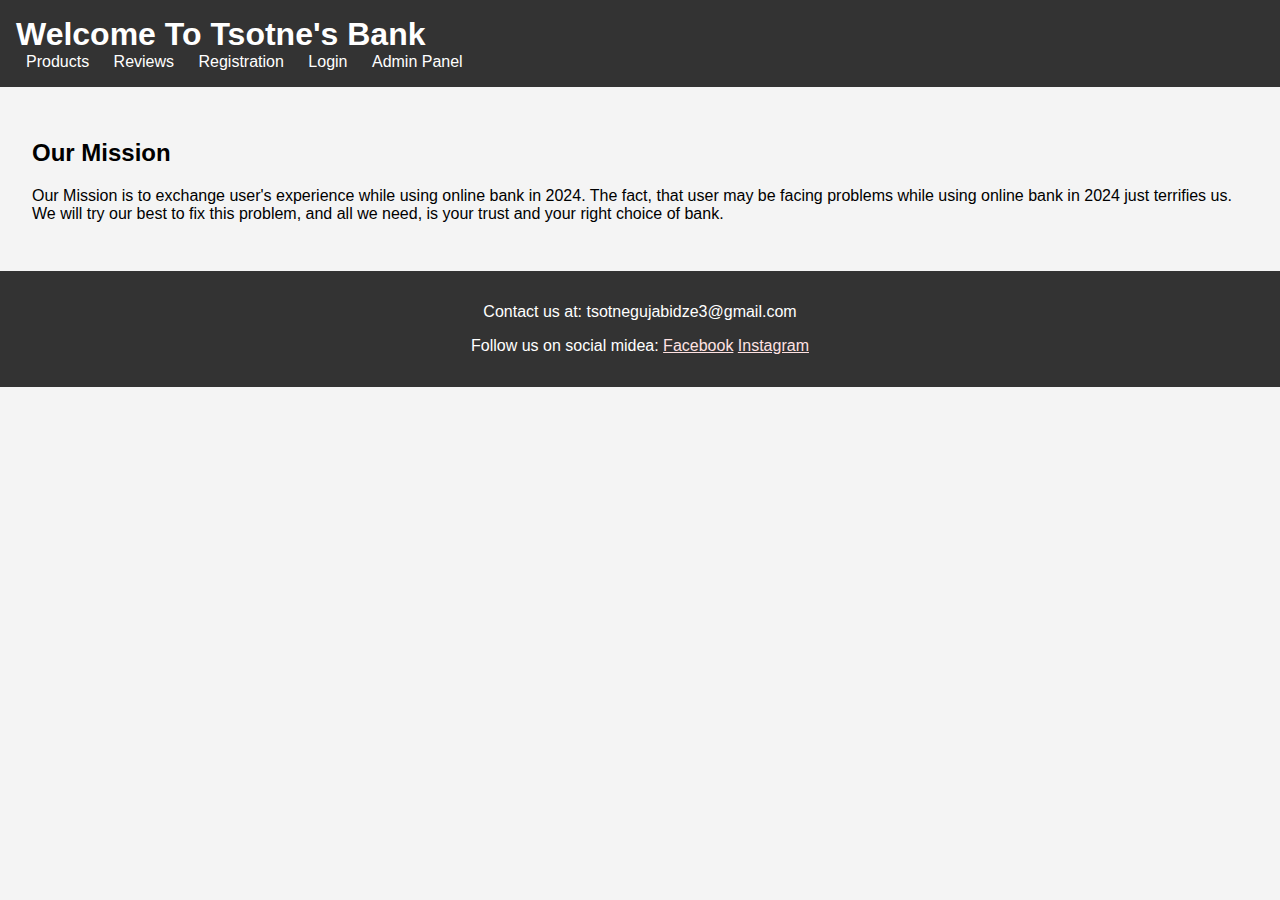
<file: November/index.html>
<!DOCTYPE html>
<html lang="en">
    <head>
        <meta charset="UTF-8">
        <meta name="viewport" content="width=device-width, initial-scale=1.0">
        <link rel="stylesheet" href="style.css">
        <link rel="stylesheet" href="style.css">
        <title>Document</title>
    </head>
    <body>
        <header>
            <h1>Welcome To Tsotne's Bank</h1>
            <nav>
                <a href="products.html">Products</a>
                <a href="reviews.html">Reviews</a>
                <a href="registration.html">Registration</a>
                <a href="login.html">Login</a>
                <a href="admin.html">Admin Panel</a>
            </nav>
        </header>

        <main>
            <section>
                <h2>Our Mission</h2>
                <p>Our Mission is to exchange user's experience while using online bank in 2024. The fact, that user may be facing problems while using online bank in 2024 just terrifies us. We will try our best to fix this problem, and all we need, is your trust and your right choice of bank.</p>
            </section>
        </main>

        <footer>
            <p>Contact us at: tsotnegujabidze3@gmail.com</p>
            <p>Follow us on social midea: <a href="https://www.facebook.com/cotne.gujabidze.9/">Facebook</a> <a href="https://www.instagram.com/ajugstar/">Instagram</a></p>
        </footer>
    </body>
</html>
</file>
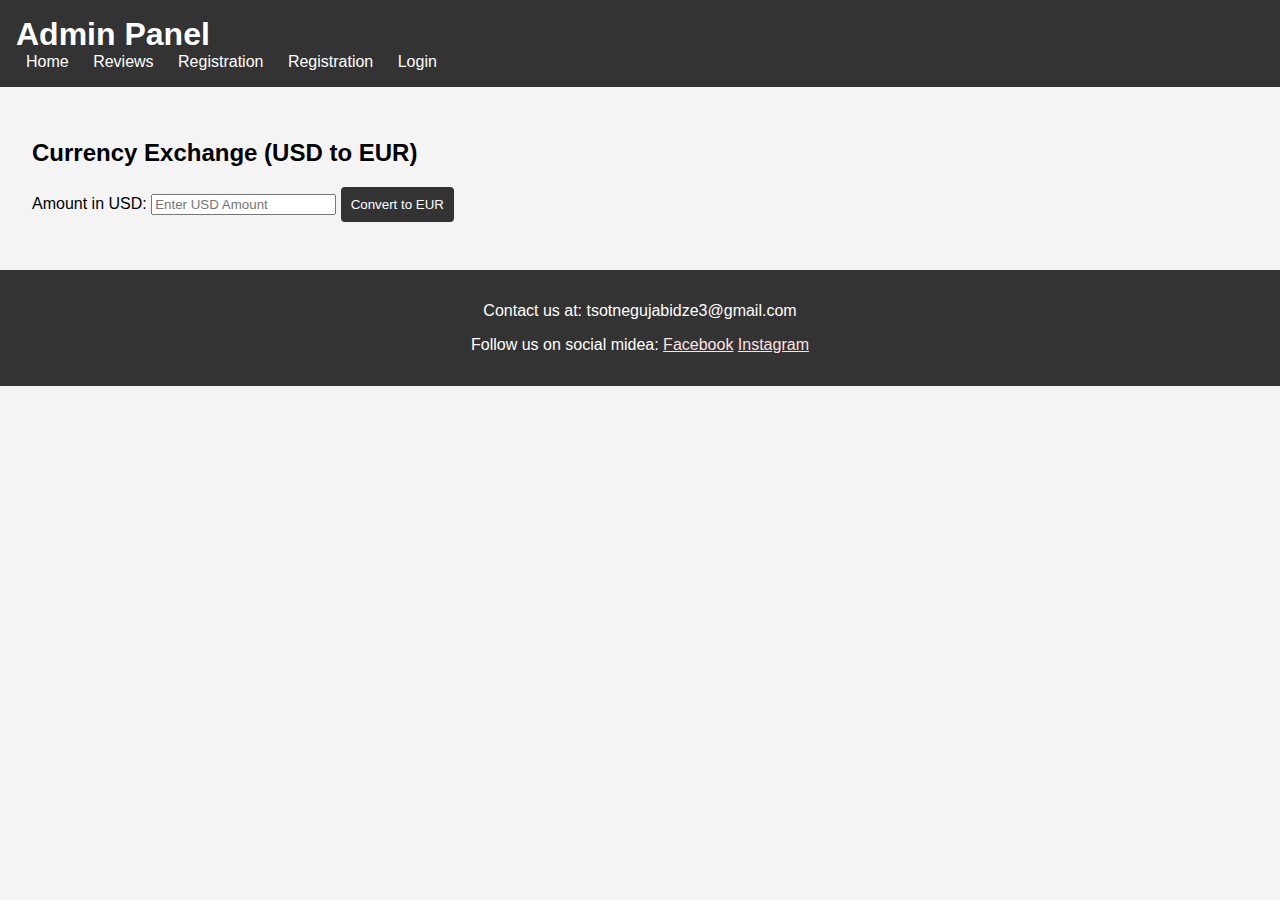
<file: November/admin.html>
<!DOCTYPE html>
<html lang="en">
    <head>
        <meta charset="UTF-8">
        <meta name="viewport" content="width=device-width, initial-scale=1.0">
        <link rel="stylesheet" href="style.css">
        <title>Document</title>
    </head>
    <body>
        <header>
            <h1>Admin Panel</h1>
            <nav>
                <a href="index.html">Home</a>
                <a href="reviews.html">Reviews</a>
                <a href="registration.html">Registration</a>
                <a href="registration.html">Registration</a>
                <a href="login.html">Login</a>
            </nav>
        </header>

        <main>
            <h2>Currency Exchange (USD to EUR)</h2>
            <label for="usdAmount">Amount in USD:</label>
            <input type="number" id="usdAmount" placeholder="Enter USD Amount">
            
            <button onclick="convertCurrency()">Convert to EUR</button>

            <p id="exchangeRateResult"></p>
        </main>

        <footer>
            <p>Contact us at: tsotnegujabidze3@gmail.com</p>
            <p>Follow us on social midea: <a href="https://www.facebook.com/cotne.gujabidze.9/">Facebook</a> <a href="https://www.instagram.com/ajugstar/">Instagram</a></p>
        </footer>

        <script src="admin.js"></script>
    </body>
</html>
</file>
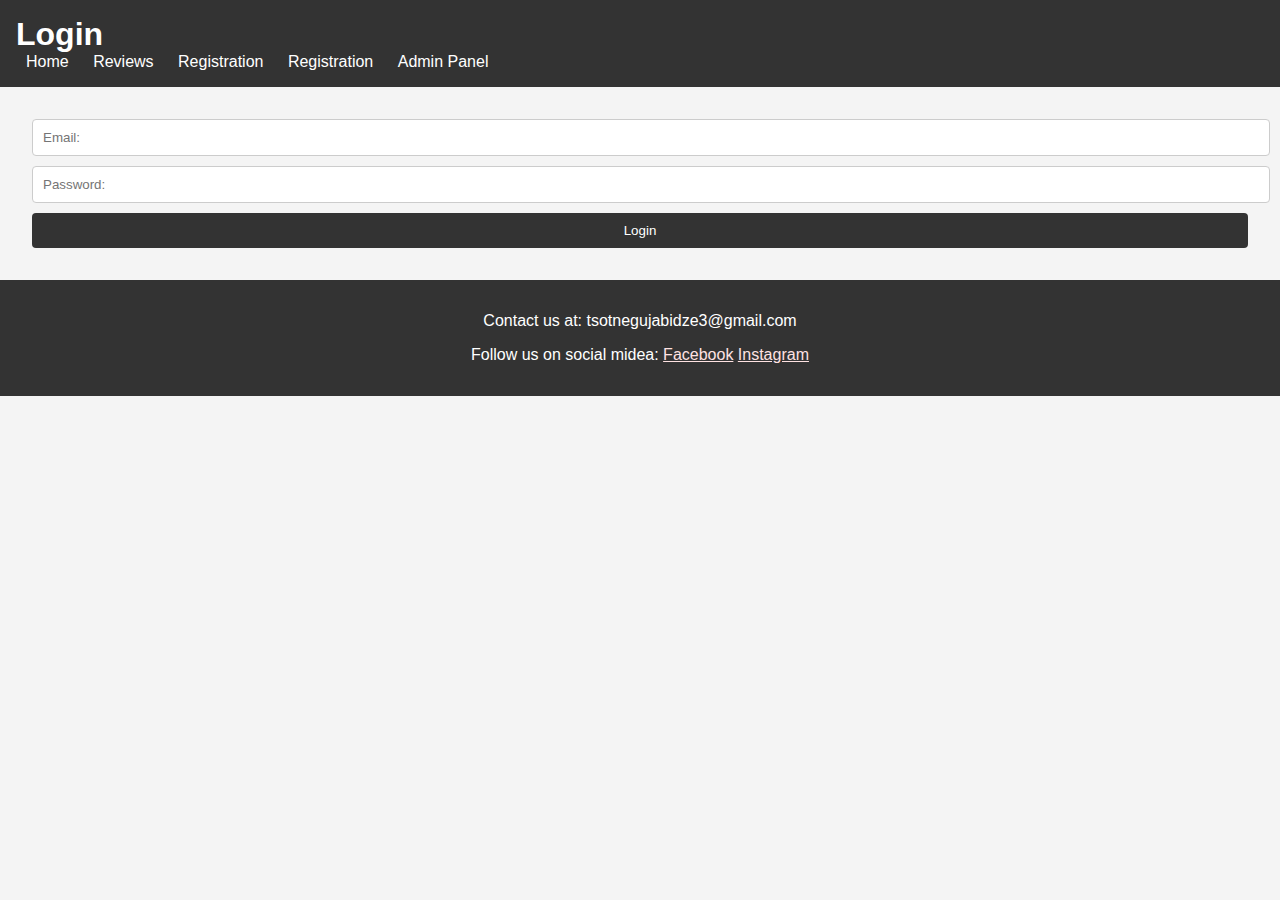
<file: November/login.html>
<!DOCTYPE html>
<html lang="en">
    <head>
        <meta charset="UTF-8">
        <meta name="viewport" content="width=device-width, initial-scale=1.0">
        <link rel="stylesheet" href="style.css">
        <title>Document</title>
    </head>
    <body>
        <header>
            <h1>Login</h1>
            <nav>
                <a href="index.html">Home</a>
                <a href="reviews.html">Reviews</a>
                <a href="registration.html">Registration</a>
                <a href="registration.html">Registration</a>
                <a href="admin.html">Admin Panel</a>
            </nav>
        </header>

        <main>
            <form id="loginForm">
                <input type="email" id="loginEmail" placeholder="Email:" required>
                <input type="password" id="loginPassword" placeholder="Password:" required>
                <button type="submit">Login</button>
            </form>
        </main>

        <footer>
            <p>Contact us at: tsotnegujabidze3@gmail.com</p>
            <p>Follow us on social midea: <a href="https://www.facebook.com/cotne.gujabidze.9/">Facebook</a> <a href="https://www.instagram.com/ajugstar/">Instagram</a></p>
        </footer>
        <script src="login.js"></script>
    </body>
</html>
</file>
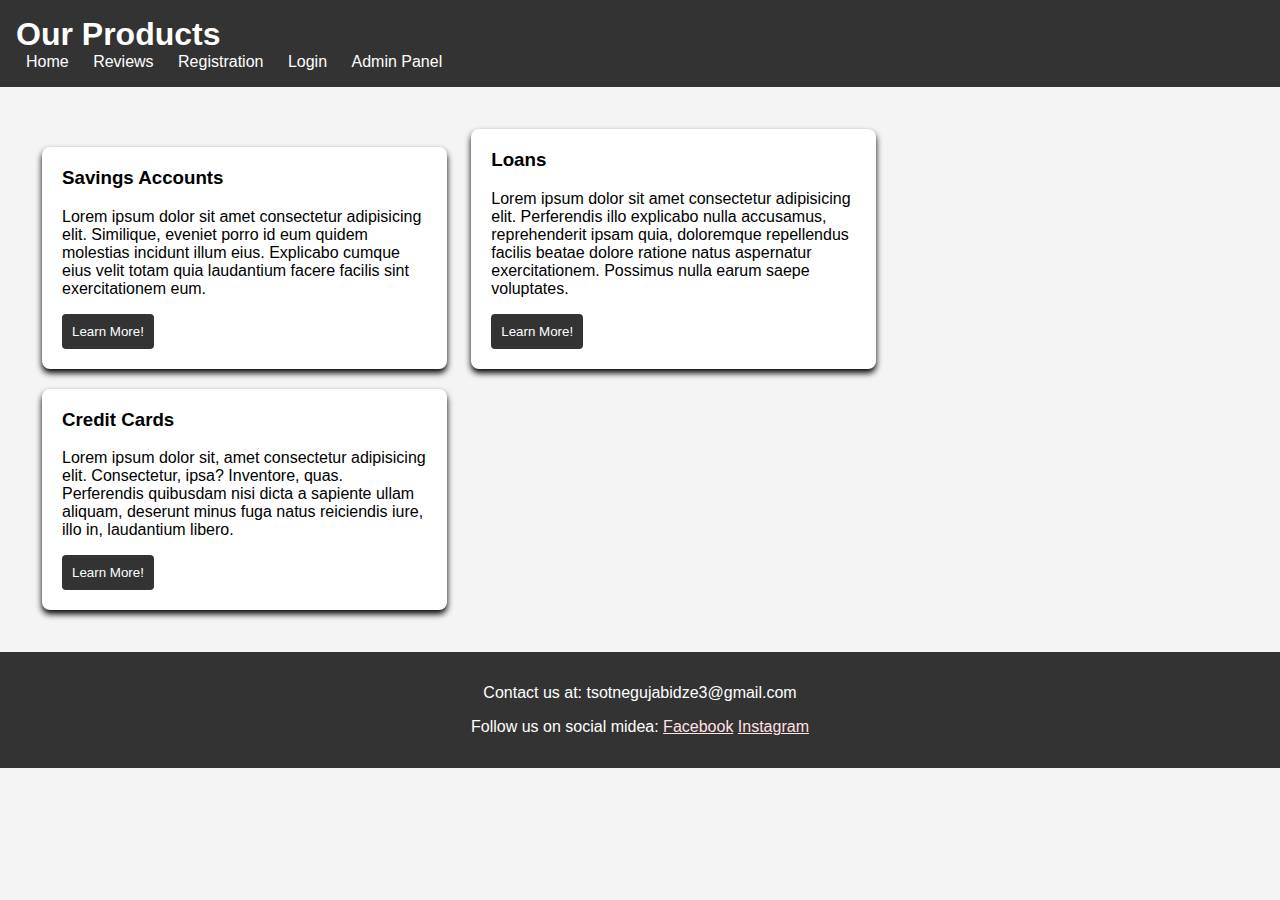
<file: November/products.html>
<!DOCTYPE html>
<html lang="en">
    <head>
        <meta charset="UTF-8">
        <meta name="viewport" content="width=device-width, initial-scale=1.0">
        <link rel="stylesheet" href="style.css">
        <title>Document</title>
    </head>
    <body>
        <header>
            <h1>Our Products</h1>
            <nav>
                <a href="index.html">Home</a>
                <a href="reviews.html">Reviews</a>
                <a href="registration.html">Registration</a>
                <a href="login.html">Login</a>
                <a href="admin.html">Admin Panel</a>
            </nav>
        </header>

        <main>
            <div class="product">
                <h3>Savings Accounts</h3>
                <p>Lorem ipsum dolor sit amet consectetur adipisicing elit. Similique, eveniet porro id eum quidem molestias incidunt illum eius. Explicabo cumque eius velit totam quia laudantium facere facilis sint exercitationem eum.</p>
                <button>Learn More!</button>
            </div>

            <div class="product">
                <h3>Loans</h3>
                <p>Lorem ipsum dolor sit amet consectetur adipisicing elit. Perferendis illo explicabo nulla accusamus, reprehenderit ipsam quia, doloremque repellendus facilis beatae dolore ratione natus aspernatur exercitationem. Possimus nulla earum saepe voluptates.</p>
                <button>Learn More!</button>
            </div>

            <div class="product">
                <h3>Credit Cards</h3>
                <p>Lorem ipsum dolor sit, amet consectetur adipisicing elit. Consectetur, ipsa? Inventore, quas. Perferendis quibusdam nisi dicta a sapiente ullam aliquam, deserunt minus fuga natus reiciendis iure, illo in, laudantium libero.</p>
                <button>Learn More!</button>
            </div>
        </main>

        <footer>
            <p>Contact us at: tsotnegujabidze3@gmail.com</p>
            <p>Follow us on social midea: <a href="https://www.facebook.com/cotne.gujabidze.9/">Facebook</a> <a href="https://www.instagram.com/ajugstar/">Instagram</a></p>
        </footer>
    </body>
</html>
</file>
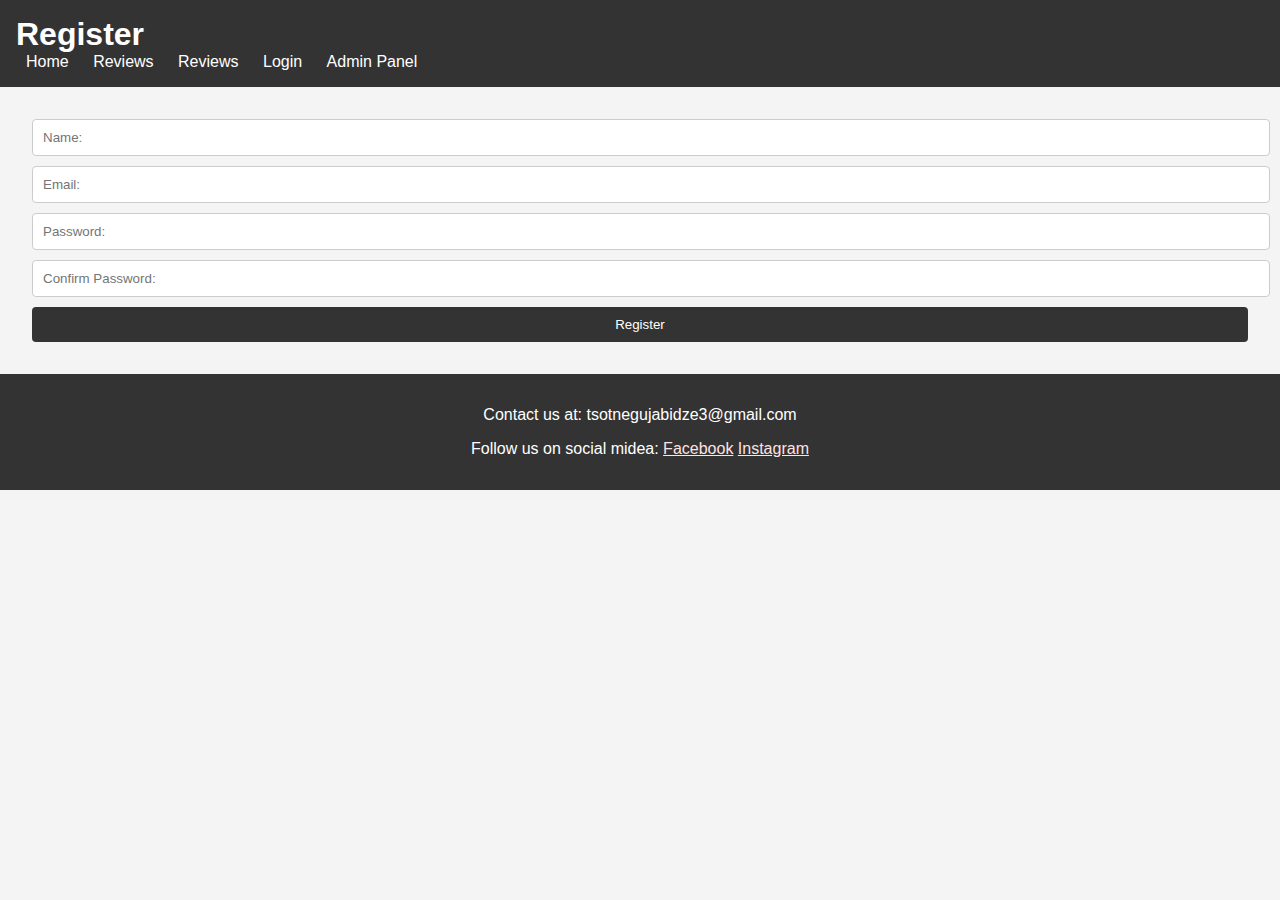
<file: November/registration.html>
<!DOCTYPE html>
<html lang="en">
    <head>
        <meta charset="UTF-8">
        <meta name="viewport" content="width=device-width, initial-scale=1.0">
        <link rel="stylesheet" href="style.css">
        <title>Document</title>
    </head>
    <body>
        <header>
            <h1>Register</h1>
            <nav>
                <a href="index.html">Home</a>
                <a href="reviews.html">Reviews</a>
                <a href="reviews.html">Reviews</a>
                <a href="login.html">Login</a>
                <a href="admin.html">Admin Panel</a>
            </nav>
        </header>

        <main>
            <form id="registerForm">
                <input type="text" id="name" placeholder="Name:"
                required>
                <input type="email" id="email" placeholder="Email:" required>
                <input type="password" id="password" placeholder="Password:" required>
                <input type="password" id="confirmPassword" placeholder="Confirm Password:" required>
                <button type="submit">Register</button> 
            </form>
        </main>

        <footer>
            <p>Contact us at: tsotnegujabidze3@gmail.com</p>
            <p>Follow us on social midea: <a href="https://www.facebook.com/cotne.gujabidze.9/">Facebook</a> <a href="https://www.instagram.com/ajugstar/">Instagram</a></p>
        </footer>

        <script src="registration.js"></script>
    </body>
</html>
</file>
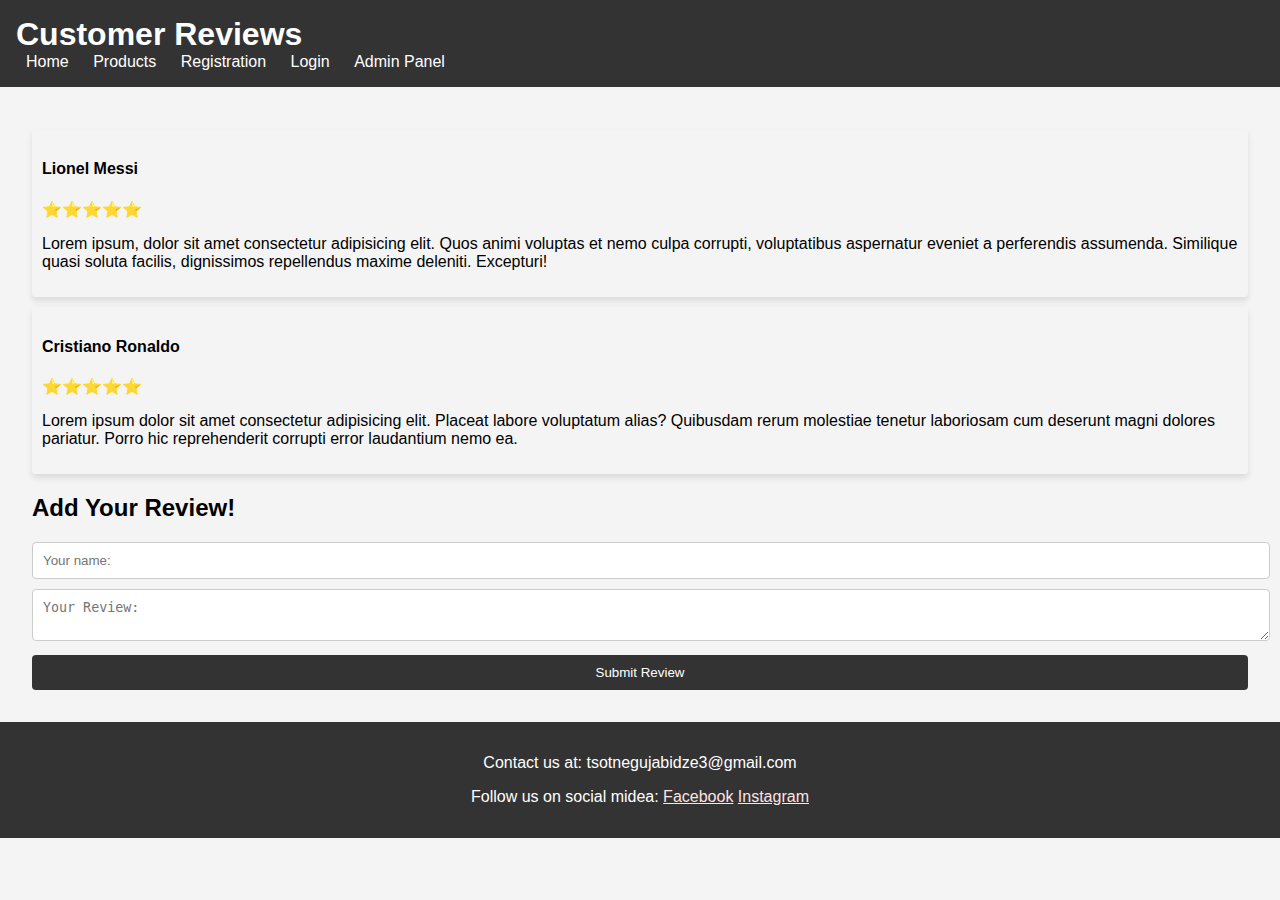
<file: November/reviews.html>
<!DOCTYPE html>
<html lang="en">
    <head>
        <meta charset="UTF-8">
        <meta name="viewport" content="width=device-width, initial-scale=1.0">
        <link rel="stylesheet" href="style.css">
        <title>Document</title>
    </head>
    <body>
        <header>
            <h1>Customer Reviews</h1>
            <nav>
                <a href="index.html">Home</a>
                <a href="products.html">Products</a>
                <a href="registration.html">Registration</a>
                <a href="login.html">Login</a>
                <a href="admin.html">Admin Panel</a>
            </nav>
        </header>

        <main>
            <div class="review">
                <h4>Lionel Messi</h4>
                <p>⭐⭐⭐⭐⭐</p>
                <p>Lorem ipsum, dolor sit amet consectetur adipisicing elit. Quos animi voluptas et nemo culpa corrupti, voluptatibus aspernatur eveniet a perferendis assumenda. Similique quasi soluta facilis, dignissimos repellendus maxime deleniti. Excepturi!</p>
            </div>

            <div class="review">
                <h4>Cristiano Ronaldo</h4>
                <p>⭐⭐⭐⭐⭐</p>
                <p>Lorem ipsum dolor sit amet consectetur adipisicing elit. Placeat labore voluptatum alias? Quibusdam rerum molestiae tenetur laboriosam cum deserunt magni dolores pariatur. Porro hic reprehenderit corrupti error laudantium nemo ea.</p>
            </div>

            <h2>Add Your Review!</h2>
            <form id="reviewForm">
                <input type="text" id="name" placeholder="Your name:" required>
                <textarea id="reviewText" placeholder="Your Review:" required></textarea>
                <button type="submit">Submit Review</button>
            </form>
        </main>

        <footer>
            <p>Contact us at: tsotnegujabidze3@gmail.com</p>
            <p>Follow us on social midea: <a href="https://www.facebook.com/cotne.gujabidze.9/">Facebook</a> <a href="https://www.instagram.com/ajugstar/">Instagram</a></p>
        </footer>

        <script src="reviews.js"></script>
    </body>
</html>
</file>
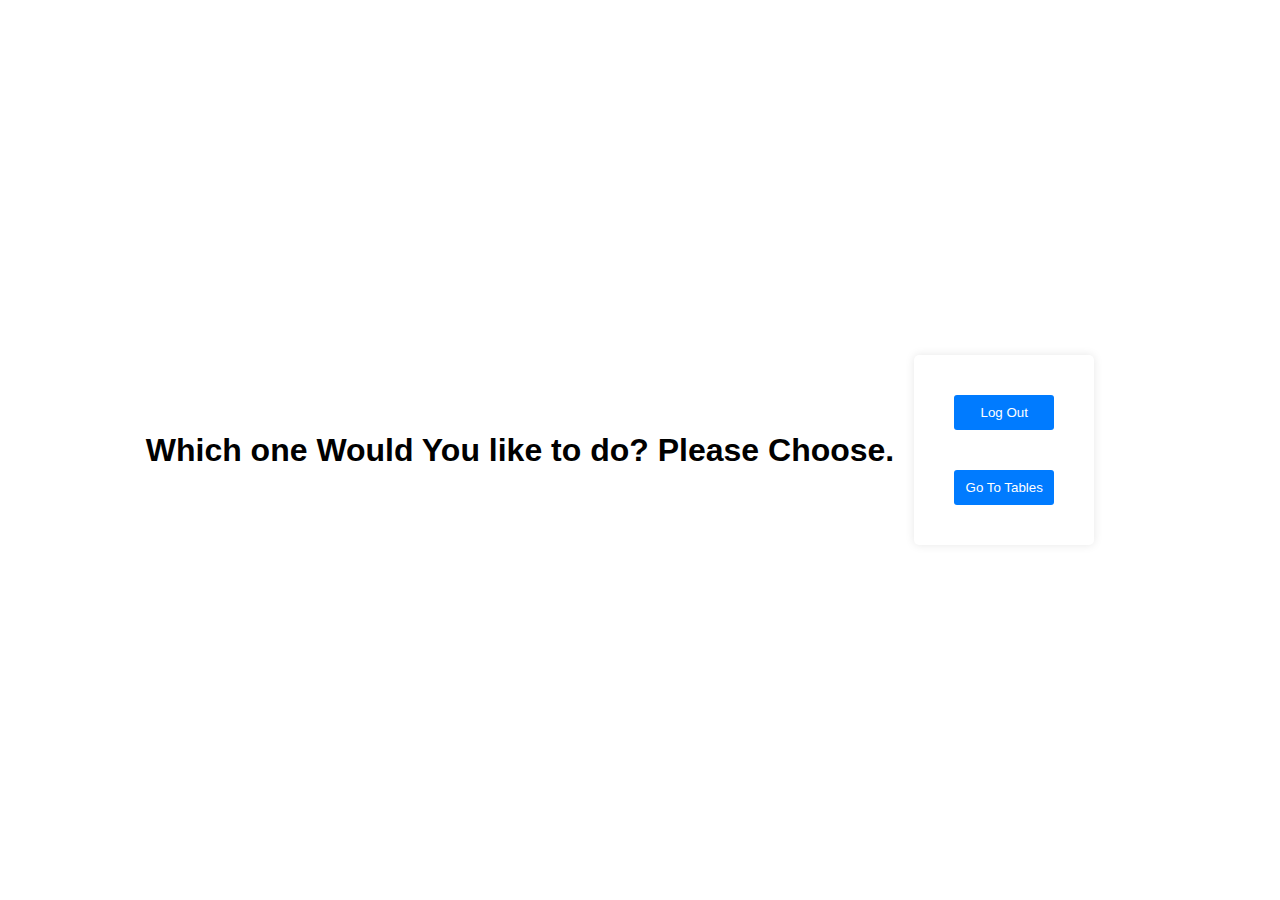
<file: August/Website/MainPage.html>
<!DOCTYPE html>
<html lang="en">
    <head>
        <meta charset="UTF-8">
        <meta name="viewport" content="width=device-width, initial-scale=1.0">
        <link rel="stylesheet" href="MainPage.css">
        <title>Main Page</title>
    </head>
    <body>
        <h1>Which one Would You like to do? Please Choose.</h1>
        <div class="container">
            <form action="SignIn.html">
                <button type="submit">Log Out</button>
            </form>
            <form action="Tables.html">
                <button type="submit">Go To Tables</button>
            </form>
        </div>
    </body>
</html>
</file>
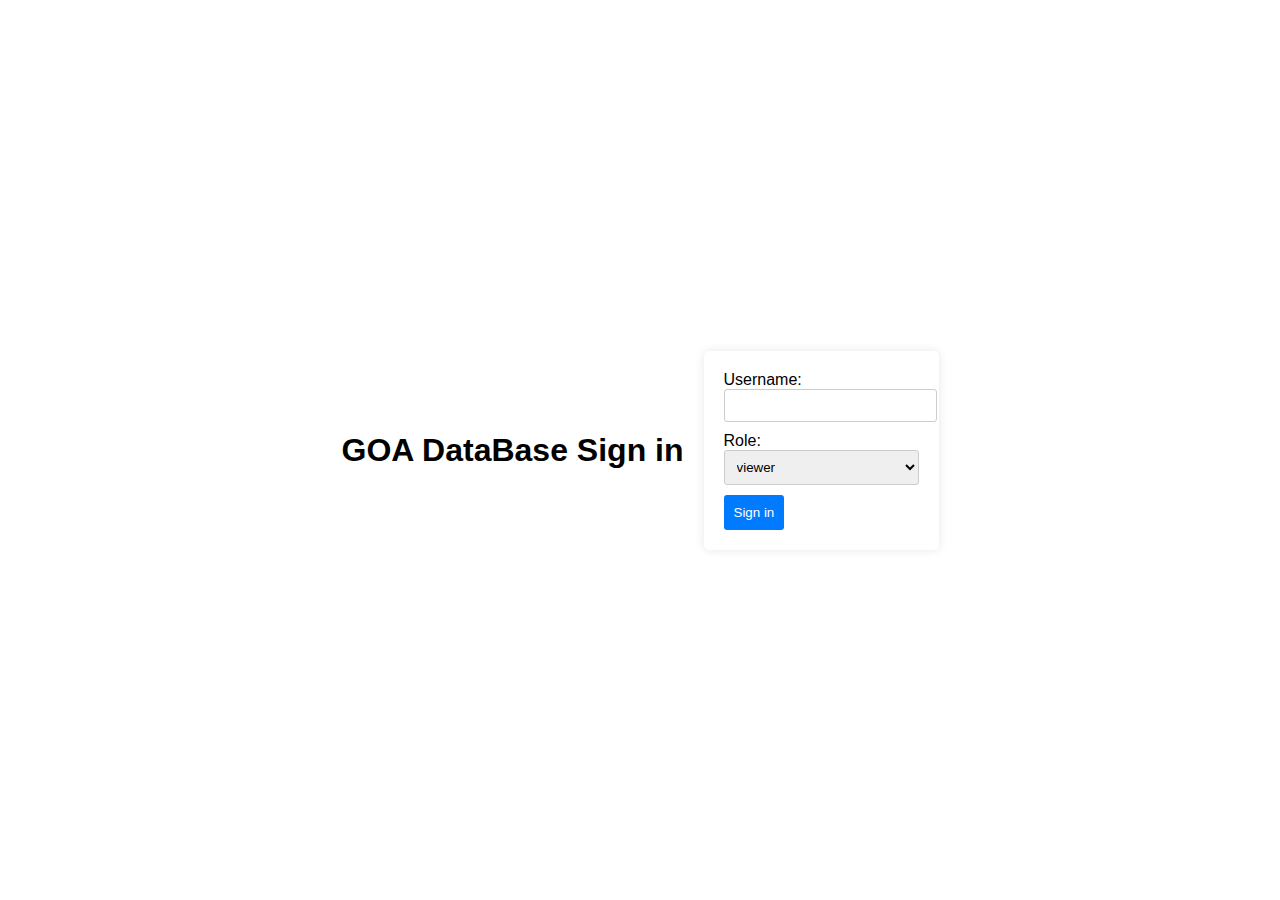
<file: August/Website/SignIn.html>
<!DOCTYPE html>
<html lang="en">
    <head>
        <meta charset="UTF-8">
        <meta name="viewport" content="width=device-width, initial-scale=1.0">
        <link rel="stylesheet" href="SignIn.css">
        <title>GOA DataBase Sign in</title>
    </head>
    <body>
        <h1>GOA DataBase Sign in</h1>
        <form action="MainPage.html">
            <label for="username">Username:</label>
            <input type="text" id="username" name="username" required>

            <label for="role">Role:</label>
            <select id="role" name="role">
                <option value="viewer">viewer</option>
                <option value="moderator">moderator</option>
            </select>
            <button type="submit">Sign in</button>
        </form>
    </body>
</html>
</file>
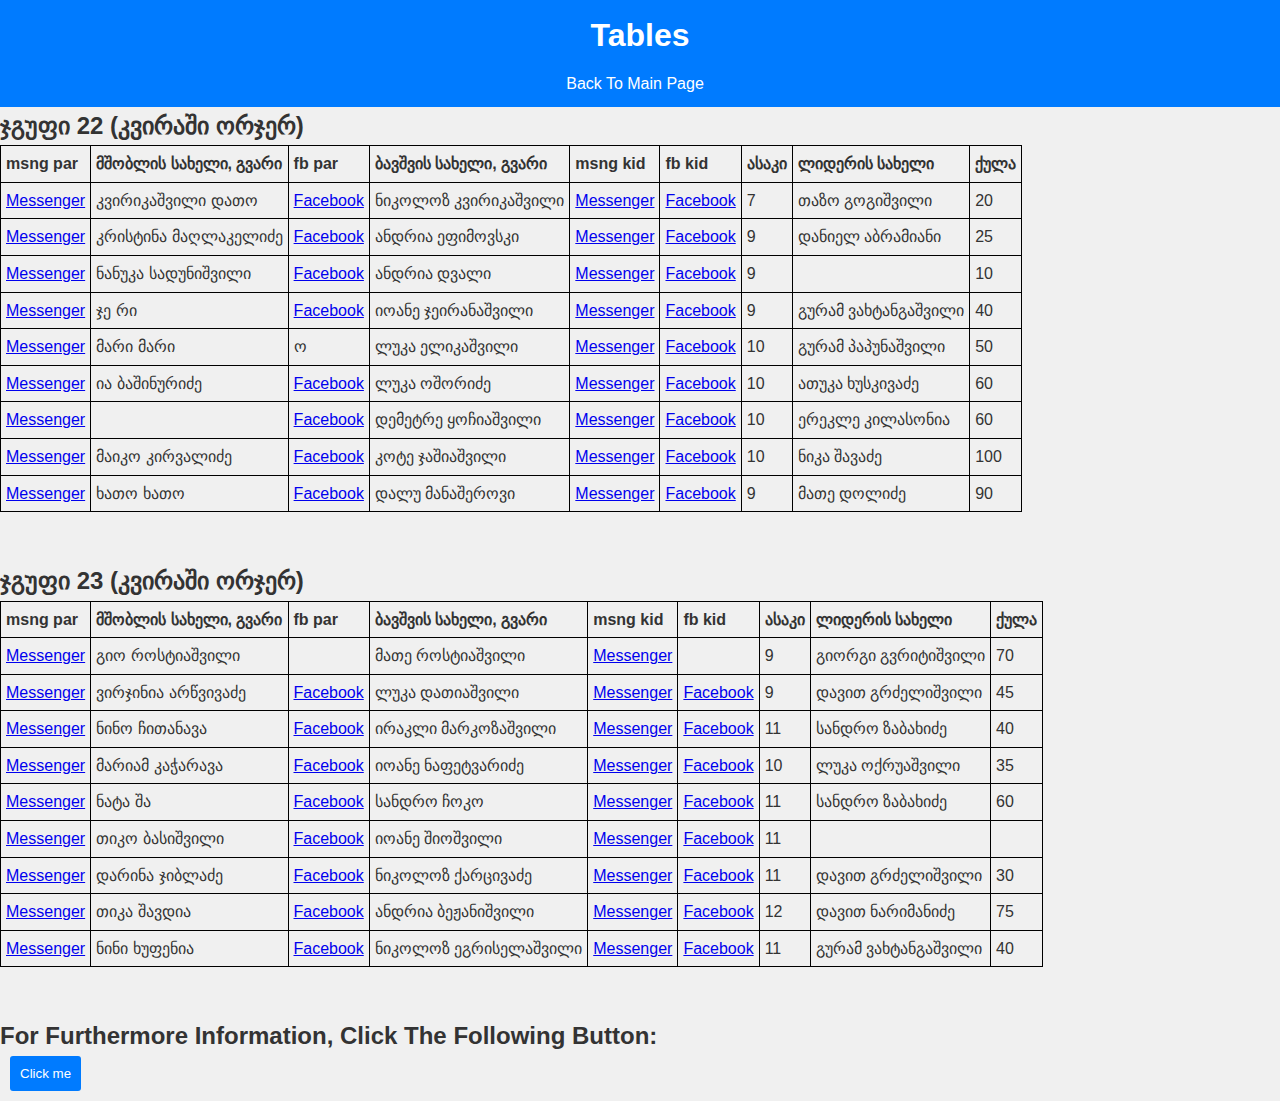
<file: August/Website/Tables.html>
<!DOCTYPE html>
<html lang="en">
    <head>
        <meta charset="UTF-8">
        <meta name="viewport" content="width=device-width, initial-scale=1.0">
        <link rel="stylesheet" href="Tables.css">
        <title>Tables</title>
    </head>
    <body>
        <header>
            <h1>Tables</h1>
            <nav>
                <ul>
                    <li><a href="MainPage.html">Back To Main Page</a></li>
                </ul>
            </nav>
        </header>
        <main>
            <h2>ჯგუფი 22 (კვირაში ორჯერ)</h2>
            <section>
                <table>
                    <tr>
                        <th>msng par</th>
                        <th>მშობლის სახელი, გვარი</th>
                        <th>fb par</th>
                        <th>ბავშვის სახელი, გვარი</th>
                        <th>msng kid</th>
                        <th>fb kid</th>
                        <th>ასაკი</th>
                        <th>ლიდერის სახელი</th>
                        <th>ქულა</th>
                    </tr>
                    <tr>
                        <td><a href="https://www.facebook.com/messages/t/100002506607115">Messenger</a></td>
                        <td>კვირიკაშვილი დათო</td>
                        <td><a href="https://www.facebook.com/xx131xx">Facebook</a></td>
                        <td>ნიკოლოზ კვირიკაშვილი</td>
                        <td><a href="https://www.facebook.com/messages/t/100091824814574">Messenger</a></td>
                        <td><a href="https://www.facebook.com/profile.php?id=100091824814574">Facebook</a></td>
                        <td>7</td>
                        <td>თაზო გოგიშვილი</td>
                        <td>20</td>
                    </tr>
                    <tr>
                        <td><a href="https://www.facebook.com/messages/t/100000741681999">Messenger</a></td>
                        <td>კრისტინა მაღლაკელიძე</td>
                        <td><a href="https://www.facebook.com/kristina.maglakelidze">Facebook</a></td>
                        <td>ანდრია ეფიმოვსკი</td>
                        <td><a href="https://www.facebook.com/messages/t/61552113864464">Messenger</a></td>
                        <td><a href="https://www.facebook.com/profile.php?id=61552113864464&rdid=SaobBUXR4Eb0ezSf&share_url=https%3A%2F%2Fwww.facebook.com%2Fshare%2FzNn7wb2TxetJ9DZE%2F">Facebook</a></td>
                        <td>9</td>
                        <td>დანიელ აბრამიანი</td>
                        <td>25</td>
                    </tr>
                    <tr>
                        <td><a href="https://www.facebook.com/messages/t/100003769514622/">Messenger</a></td>
                        <td>ნანუკა სადუნიშვილი</td>
                        <td><a href="https://www.facebook.com/nanuka.sadunishvili.7">Facebook</a></td>
                        <td>ანდრია დვალი</td>
                        <td><a href="https://www.facebook.com/messages/t/61558021122576">Messenger</a></td>
                        <td><a href="https://www.facebook.com/profile.php?id=61558021122576&mibextid=LQQJ4d">Facebook</a></td>
                        <td>9</td>
                        <td>&nbsp;&nbsp;&nbsp;&nbsp;&nbsp;&nbsp;</td>
                        <td>10</td>
                    </tr>
                    <tr>
                        <td><a href="https://www.facebook.com/messages/e2ee/t/7813160648735189">Messenger</a></td>
                        <td>ჯე რი</td>
                        <td><a href="https://www.facebook.com/celsius.celsi">Facebook</a></td>
                        <td>იოანე ჯეირანაშვილი</td>
                        <td><a href="https://www.facebook.com/messages/t/100087773547411">Messenger</a></td>
                        <td><a href="https://www.facebook.com/profile.php?id=100087773547411">Facebook</a></td>
                        <td>9</td>
                        <td>გურამ ვახტანგაშვილი</td>
                        <td>40</td>
                    </tr>
                    <tr>
                        <td><a href="https://www.facebook.com/messages/t/100003165205470">Messenger</a></td>
                        <td>მარი მარი</td>
                        <td>ო</td>
                        <td>ლუკა ელიკაშვილი</td>
                        <td><a href="https://www.facebook.com/messages/t/61557679051958">Messenger</a></td>
                        <td><a href="https://www.facebook.com/profile.php?id=61557679051958">Facebook</a></td>
                        <td>10</td>
                        <td>გურამ პაპუნაშვილი</td>
                        <td>50</td>
                    </tr>
                    <tr>
                        <td><a href="https://www.facebook.com/messages/t/100003484180071">Messenger</a></td>
                        <td>ია ბაშინურიძე</td>
                        <td><a href="https://www.facebook.com/ia.bashinuridze">Facebook</a></td>
                        <td>ლუკა ოშორიძე</td>
                        <td><a href="https://www.facebook.com/messages/t/61558493810941">Messenger</a></td>
                        <td><a href="https://www.facebook.com/profile.php?id=61558493810941">Facebook</a></td>
                        <td>10</td>
                        <td>ათუკა ხუსკივაძე</td>
                        <td>60</td>
                    </tr>
                    <tr>
                        <td><a href="https://www.facebook.com/messages/e2ee/t/7687180251321408">Messenger</a></td>
                        <td>&nbsp;&nbsp;&nbsp;&nbsp;&nbsp;&nbsp;</td>
                        <td><a href="https://www.facebook.com/davit.kochi">Facebook</a></td>
                        <td>დემეტრე ყოჩიაშვილი</td>
                        <td><a href="https://www.facebook.com/messages/t/100087711133209">Messenger</a></td>
                        <td><a href="https://www.facebook.com/profile.php?id=100087711133209">Facebook</a></td>
                        <td>10</td>
                        <td>ერეკლე კილასონია</td>
                        <td>60</td>
                    </tr>
                    <tr>
                        <td><a href="https://www.facebook.com/messages/t/100001031810949">Messenger</a></td>
                        <td>მაიკო კირვალიძე</td>
                        <td><a href="https://www.facebook.com/maiko.kirvalidze.3">Facebook</a></td>
                        <td>კოტე ჯაშიაშვილი</td>
                        <td><a href="https://www.facebook.com/messages/t/61551429874507">Messenger</a></td>
                        <td><a href="https://www.facebook.com/profile.php?id=61551429874507">Facebook</a></td>
                        <td>10</td>
                        <td>ნიკა შავაძე</td>
                        <td>100</td>
                    </tr>
                    <tr>
                        <td><a href="https://www.facebook.com/messages/t/100071425008747">Messenger</a></td>
                        <td>ხათო ხათო</td>
                        <td><a href="https://www.facebook.com/profile.php?id=100071425008747">Facebook</a></td>
                        <td>დალუ მანაშეროვი</td>
                        <td><a href="https://www.facebook.com/messages/t/61558457491443">Messenger</a></td>
                        <td><a href="https://www.facebook.com/61558457491443/">Facebook</a></td>
                        <td>9</td>
                        <td>მათე დოლიძე</td>
                        <td>90</td>
                    </tr>
                </table>
            </section>
            <h2>ჯგუფი 23 (კვირაში ორჯერ)</h2>
            <section>
                <table>
                    <tr>
                        <th>msng par</th>
                        <th>მშობლის სახელი, გვარი</th>
                        <th>fb par</th>
                        <th>ბავშვის სახელი, გვარი</th>
                        <th>msng kid</th>
                        <th>fb kid</th>
                        <th>ასაკი</th>
                        <th>ლიდერის სახელი</th>
                        <th>ქულა</th>
                    </tr>
                    <tr>
                        <td><a href="https://www.facebook.com/messages/t/100000409012342">Messenger</a></td>
                        <td>გიო როსტიაშვილი</td>
                        <td>&nbsp;&nbsp;&nbsp;&nbsp;&nbsp;&nbsp;</td>
                        <td>მათე როსტიაშვილი</td>
                        <td><a href="https://www.facebook.com/messages/e2ee/t/7765031996873011">Messenger</a></td>
                        <td>&nbsp;&nbsp;&nbsp;&nbsp;&nbsp;&nbsp;</td>
                        <td>9</td>
                        <td>გიორგი გვრიტიშვილი</td>
                        <td>70</td>
                    </tr>
                    <tr>
                        <td><a href="https://www.facebook.com/messages/e2ee/t/7790195274404712">Messenger</a></td>
                        <td>ვირჯინია არწვივაძე</td>
                        <td><a href="https://www.facebook.com/virjinia.artsividze">Facebook</a></td>
                        <td>ლუკა დათიაშვილი</td>
                        <td><a href="https://www.facebook.com/messages/t/100055837970680">Messenger</a></td>
                        <td><a href="https://www.facebook.com/hack.belov">Facebook</a></td>
                        <td>9</td>
                        <td>დავით გრძელიშვილი</td>
                        <td>45</td>
                    </tr>
                    <tr>
                        <td><a href="https://www.facebook.com/messages/t/100000965332700">Messenger</a></td>
                        <td>ნინო ჩითანავა</td>
                        <td><a href="https://www.facebook.com/nino.chitanava.98">Facebook</a></td>
                        <td>ირაკლი მარკოზაშვილი</td>
                        <td><a href="https://www.facebook.com/messages/t/100052424152021">Messenger</a></td>
                        <td><a href="https://www.facebook.com/irakli.markozashvili.359">Facebook</a></td>
                        <td>11</td>
                        <td>სანდრო ზაბახიძე</td>
                        <td>40</td>
                    </tr>
                    <tr>
                        <td><a href="https://www.facebook.com/messages/t/100001327217458">Messenger</a></td>
                        <td>მარიამ კაჭარავა</td>
                        <td><a href="https://www.facebook.com/100001327217458/">Facebook</a></td>
                        <td>იოანე ნაფეტვარიძე</td>
                        <td><a href="https://www.facebook.com/messages/t/61559199399722">Messenger</a></td>
                        <td><a href="https://www.facebook.com/61559199399722/">Facebook</a></td>
                        <td>10</td>
                        <td>ლუკა ოქრუაშვილი</td>
                        <td>35</td>
                    </tr>
                    <tr>
                        <td><a href="https://www.facebook.com/messages/e2ee/t/9141409529220283">Messenger</a></td>
                        <td>ნატა შა</td>
                        <td><a href="https://www.facebook.com/100010438567802/">Facebook</a></td>
                        <td>სანდრო ჩოკო</td>
                        <td><a href="https://www.facebook.com/messages/t/100086483310144">Messenger</a></td>
                        <td><a href="https://www.facebook.com/100086483310144/">Facebook</a></td>
                        <td>11</td>
                        <td>სანდრო ზაბახიძე</td>
                        <td>60</td>
                    </tr>
                    <tr>
                        <td><a href="https://www.facebook.com/messages/t/100002228138633">Messenger</a></td>
                        <td>თიკო ბასიშვილი</td>
                        <td><a href="https://www.facebook.com/100002228138633/">Facebook</a></td>
                        <td>იოანე შიოშვილი</td>
                        <td><a href="https://www.facebook.com/messages/t/100070097042162">Messenger</a></td>
                        <td><a href="https://www.facebook.com/100070097042162/">Facebook</a></td>
                        <td>11</td>
                        <td>&nbsp;&nbsp;&nbsp;&nbsp;&nbsp;&nbsp;</td>
                        <td>&nbsp;&nbsp;&nbsp;&nbsp;&nbsp;&nbsp;</td>
                    </tr>
                    <tr>
                        <td><a href="https://www.facebook.com/messages/t/100045136683927">Messenger</a></td>
                        <td>დარინა ჯიბლაძე</td>
                        <td><a href="https://www.facebook.com/100045136683927/">Facebook</a></td>
                        <td>ნიკოლოზ ქარცივაძე</td>
                        <td><a href="https://www.facebook.com/messages/t/61558397889173">Messenger</a></td>
                        <td><a href="https://www.facebook.com/61558397889173/">Facebook</a></td>
                        <td>11</td>
                        <td>დავით გრძელიშვილი</td>
                        <td>30</td>
                    </tr>
                    <tr>
                        <td><a href="https://www.facebook.com/messages/e2ee/t/7707097699329274">Messenger</a></td>
                        <td>თიკა შავდია</td>
                        <td><a href="https://www.facebook.com/1323504657/">Facebook</a></td>
                        <td>ანდრია ბეჟანიშვილი</td>
                        <td><a href="https://www.facebook.com/messages/e2ee/t/25561966450085252">Messenger</a></td>
                        <td><a href="https://www.facebook.com/100079193696189/">Facebook</a></td>
                        <td>12</td>
                        <td>დავით ნარიმანიძე</td>
                        <td>75</td>
                    </tr>
                    <tr>
                        <td><a href="https://www.facebook.com/messages/t/100001815981493">Messenger</a></td>
                        <td>ნინი ხუფენია</td>
                        <td><a href="https://www.facebook.com/nini.xupenia.54">Facebook</a></td>
                        <td>ნიკოლოზ ეგრისელაშვილი</td>
                        <td><a href="https://www.facebook.com/messages/t/61557733837341">Messenger</a></td>
                        <td><a href="https://www.facebook.com/profile.php?id=61557733837341">Facebook</a></td>
                        <td>11</td>
                        <td>გურამ ვახტანგაშვილი</td>
                        <td>40</td>
                    </tr>
                </table>
            </section>
            <form action="https://docs.google.com/spreadsheets/d/1xGdFtDe28yY9fpQ14Y83JXgGCtsvYfHqYSDUD_7taiQ/edit?gid=18943049#gid=18943049">
                <h2 id="Button_Text">For Furthermore Information, Click The Following Button:</h2>
                <button type="submit">Click me</button>
            </form>
        </main>
    </body>
</html>
</file>
<file: November/style.css>
body {
    font-family: Arial,  sans-serif;
    margin: 0;
    padding: 0;
    background-color: #f4f4f4;
}

header {
    background-color: #333;
    color: white;
    padding: 16px;
}

header h1 {
    margin: 0;
}

nav a {
    color: white;
    margin: 0 10px;
    text-decoration: none;
}

main {
    padding: 32px;
}

.product {
    background-color: white;
    padding: 20px;
    margin: 10px;
    border-radius: 8px;
    box-shadow: 0 4px 6px  rgba(0, 0, 0, 01);
    display: inline-block;
    width: 30%;
}

.product h3 {
    margin-top: 0;
}

footer {
    text-align: center;
    padding: 16px;
    background-color: #333;
    color: white;
}

footer a {
    color: rgb(255, 226, 226);
}

button {
    padding: 10px;
    background-color: #333;
    color: white;
    border: none;
    cursor: pointer;
    border-radius: 4px;
}

button:hover{
    background-color: #555;
}

button:active{
    background-color: #696868;
}

.review {
    margin: 10px 0;
    padding: 10px;
    margin-bottom: 10px;
    border-radius: 4px;
    box-shadow: 0 4px 6px rgba(0, 0, 0, 0.1);
}

form input, form textarea {
    width: 100%;
    padding: 10px;
    margin-bottom: 10px;
    border-radius: 4px;
    border: 1px solid #ccc;
}

form button {
    width: 100%;
    padding: 10px;
    background-color: #333;
    color: white;
    border: none;
    border-radius: 4px;
}
</file>
<file: August/Website/MainPage.css>
body {
    font-family: Arial, sans-serif;
    margin: 0;
    padding: 0;
    display: flex;
    justify-content: center;
    align-items: center;
    height: 100vh;
}

h1{
    text-align: center;
}
.container {
    background-color: #fff;
    padding: 20px;
    border-radius: 5px;
    box-shadow: 0 0 10px rgba(0, 0, 0, 0.1);
    margin-left: 20px;
    margin-right: 40px;
}

button {
    padding: 10px;
    background-color: #007bff;
    color: #fff;
    border: none;
    border-radius: 3px;
    cursor: pointer;
    margin: 20px;
    width: 100px;
}

button:hover{
    background-color: #005bb3;
    transition: background-color 0.3s ease;
}

button:active{
    background-color: #005ba5;
}
</file>
<file: August/Website/SignIn.css>
body {
    font-family: Arial, sans-serif;
    margin: 0;
    padding: 0;
    display: flex;
    justify-content: center;
    align-items: center;
    height: 100vh;
}

h1{
    text-align: center;
}

form {
    background-color: #fff;
    padding: 20px;
    border-radius: 5px;
    box-shadow: 0 0 10px rgba(0, 0, 0, 0.1);
    margin-left: 20px;
}

label {
    display: block;
}

input, select {
    width: 100%;
    padding: 8px;
    margin-bottom: 10px;
    border: 1px solid #ccc;
    border-radius: 3px;
}

button {
    padding: 10px;
    background-color: #007bff;
    color: #fff;
    border: none;
    border-radius: 3px;
    cursor: pointer;
}

button:hover{
    background-color: #005bb3;
    transition: background-color 0.3s ease;
}

button:active{
    background-color: #005ba5;
}
</file>
<file: August/Website/Tables.css>
* {
    margin: 0;
    padding: 0;
    box-sizing: border-box;
}

body {
    font-family: Arial, sans-serif;
    line-height: 1.6;
    background-color: #f0f0f0;
    color: #333;
    margin: 0;
    min-height: 100vh; 
    display: flex;
    flex-direction: column;
}


header {
    background-color: #007bff;
    color: #fff;
    padding: 10px 0;
    text-align: center;
}

header h1 {
    margin: 0;
    font-size: 2em;
}

nav {
    text-align: center;
    margin-top: 10px;
}

nav ul {
    list-style-type: none;
    padding: 0;
}

nav ul li {
    display: inline-block;
    margin-right: 10px;
}

nav ul li a {
    color: #fff;
    text-decoration: none;
    padding: 5px 10px;
    border-radius: 5px;
    transition: background-color 0.3s ease;
}

nav ul li a:hover {
    background-color: #0056b3;
}

table, th, td {
    border: 1px solid black;
    border-collapse: collapse;
}

th, td {
    padding: 5px;
    text-align: left;
}

table {
    margin-bottom: 50px;
}

button {
    padding: 10px;
    background-color: #007bff;
    color: #fff;
    border: none;
    border-radius: 3px;
    cursor: pointer;
    margin-bottom: 10px;
    margin-left: 10px;
}

button:hover{
    background-color: #005bb3;
    transition: background-color 0.3s ease;
}

button:active{
    background-color: #005ba5;
}
</file>
